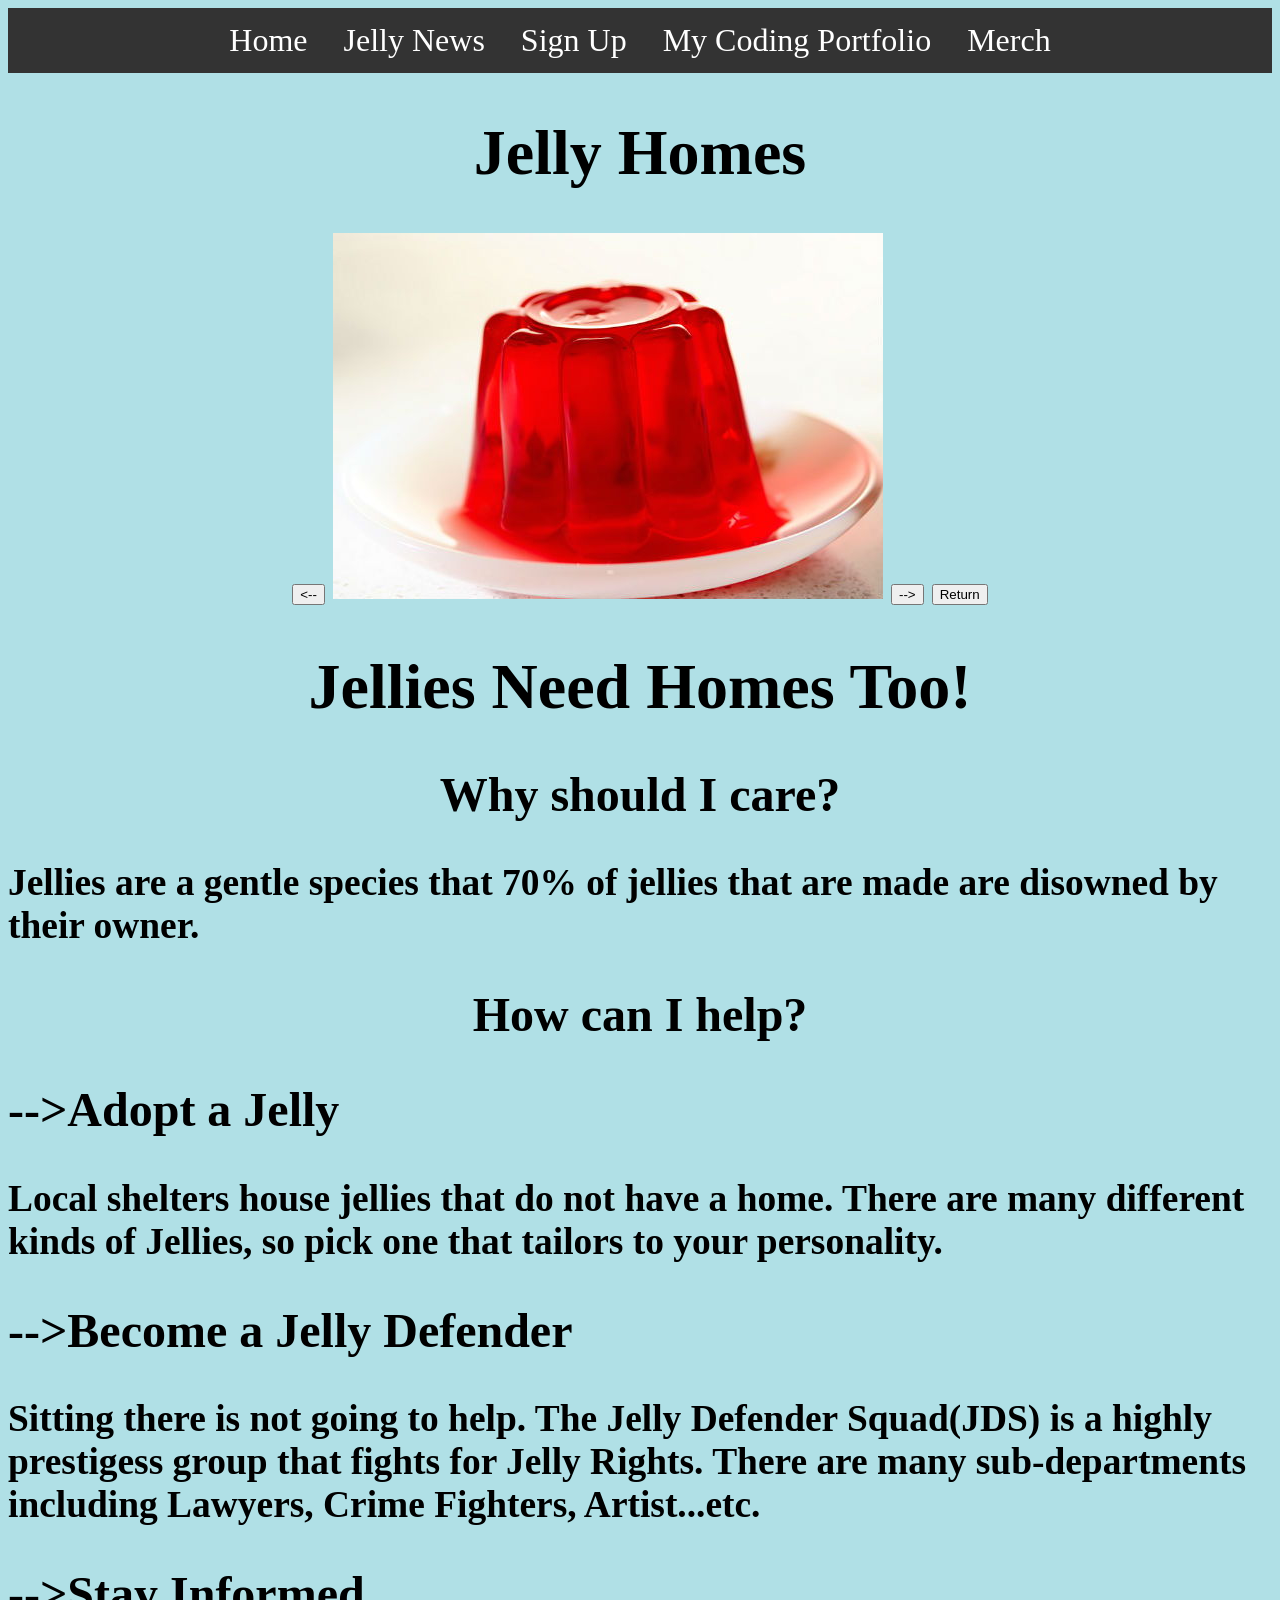
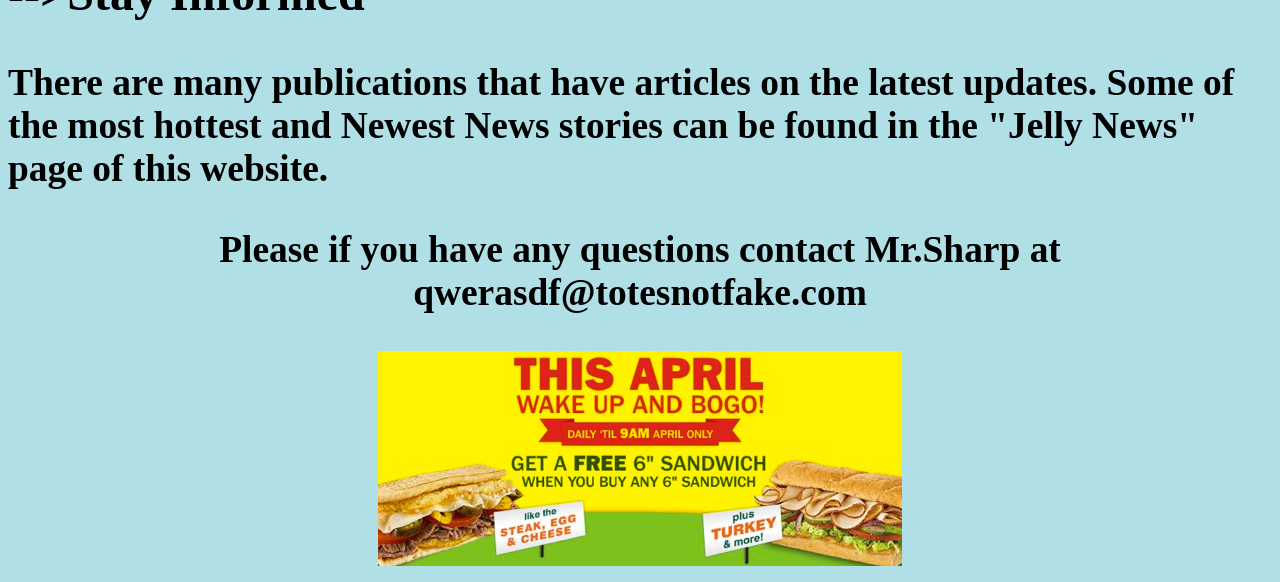
<file: index.html>
<!DOCTYPE html>

<!-- This the stuff on the HEAD of webpage -->
<head><center>
	
	<!--link to CSS style code -->
	<link rel = "stylesheet" type = "text/css" href = "CssStyle_index.css" />
	
	<!-- Navagation Bar is HERE -->
	<div class = "scrollmenu">
  		<a href = "index.html">Home</a>
  		<a href = "Jelly_News.html">Jelly News</a>
  		<a href = "Sign_Up.html">Sign Up</a>
		<a href = "My_Coding_Portfolio.html">My Coding Portfolio</a>
		<a href = "Merch.html">Merch</a>
	</div>
	
	<!-- This the stuff on the HEAD of webpage(like actually) -->
	<title>Website Thingamajig</title>
	
	<h1 style = "font-family:Verdana;">Jelly Homes</h1>

		<!-- Image/Button JavaScript Thing -->
		<button onclick = "document.getElementById('myImage').src='jello_fam.jpg'"><--</button>

		<img id = "myImage" src = "jelly.jpg" alt = "Jelly">

		<button onclick = "document.getElementById('myImage').src='Jello_Pride.jpg'">--></button>

		<button onclick = "document.getElementById('myImage').src='Jelly.jpg'">Return</button>
	
</center></head>

<!-- This the stuff on the BODY of webpage -->
<body>
	<body style = "background-color:powderblue;">

	<center><h1 style = "font-family:Verdana;">Jellies Need Homes Too!</h1></center>

	<center><h2 style = "font-family:Verdana;">Why should I care?</h2></center>
	<h3 style = "font-family:Trebuchet MS;">Jellies are a gentle species that 70% of jellies that are made are disowned by their owner.</h3>

	<center><h2 style = "font-family:Verdana;">How can I help?</h2></center>

	<h2 style = "font-family:Verdana;">-->Adopt a Jelly</h2>
	<h3 style = "font-family:Trebuchet MS;">Local shelters house jellies that do not have a home. There are many different kinds of Jellies, so pick one that tailors to your personality.</h3>
	<h2 style = "font-family:Verdana;">-->Become a Jelly Defender</h2>
	<h3 style = "font-family:Trebuchet MS;">Sitting there is not going to help. The Jelly Defender Squad(JDS) is a highly prestigess group that fights for Jelly Rights. There are many sub-departments including Lawyers, Crime Fighters, Artist...etc.</h3>
	<h2 style = "font-family:Verdana;">-->Stay Informed</h2>
	<h3 Trebuchet MS = "font-family:Verdana;">There are many publications that have articles on the latest updates. Some of the most hottest and Newest News stories can be found in the "Jelly News" page of this website.</h3>

	<center><h3 style = "font-family:Trebuchet MS;">Please if you have any questions contact Mr.Sharp at qwerasdf@totesnotfake.com</h3>
	</center>
	<center><img src = "Sandwich_Ad.jpg" alt = "Girl in a jacket">

		<!-- Link to JavaScript File -->
		<script src = "JavaScript_index.js"></script>
</body>

</html>
</file>
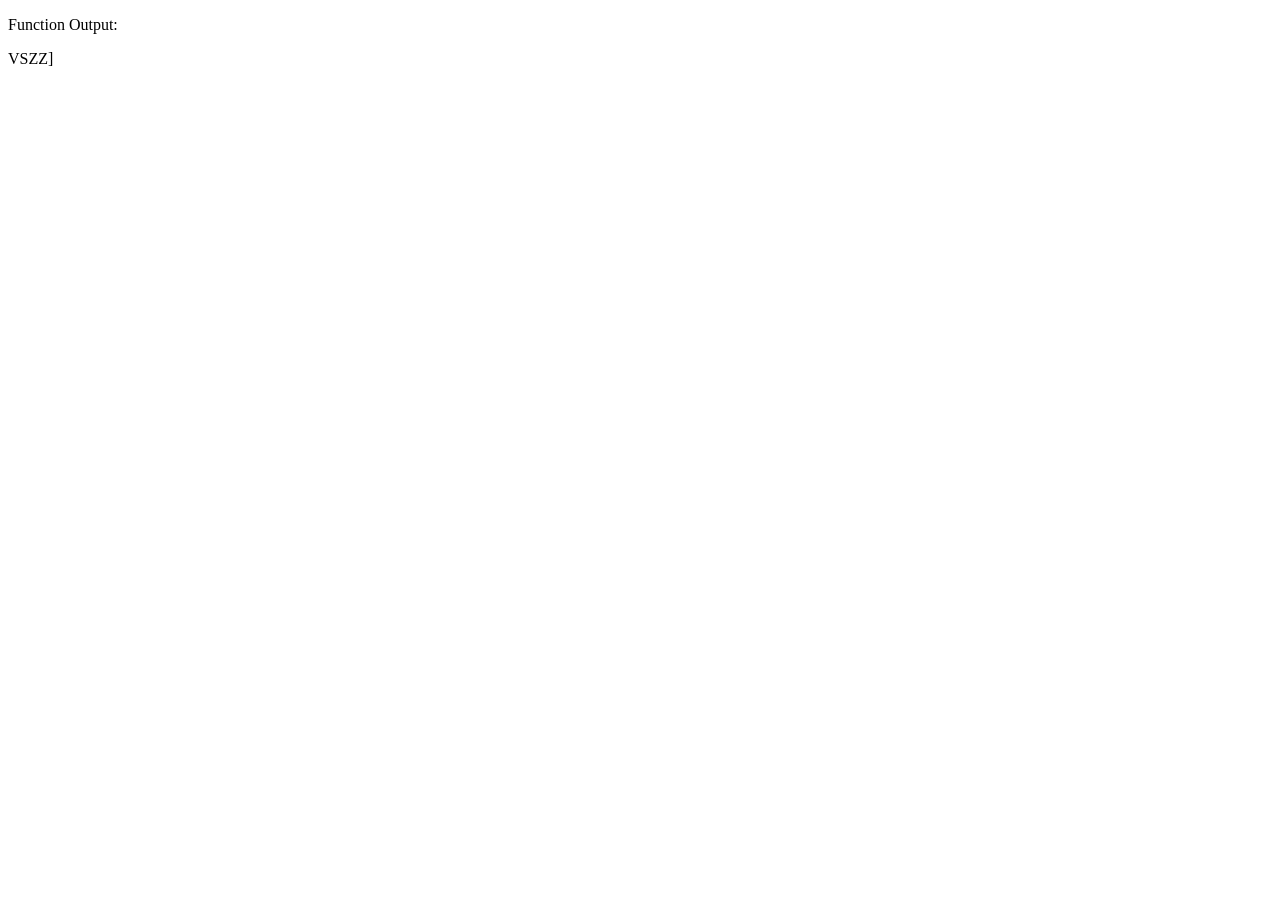
<file: caesarcript.html>
<!DOCTYPE html>

<head>
	<!-- FUNCTION OUTPUT -->
	<p>Function Output: </p>
	<p id = "demo"></p>

</head>

<body>
	<!-- LINK JAVASCRIPT -->
	<script src = "ceaserjava.js"></script>
</body>

</html>
</file>
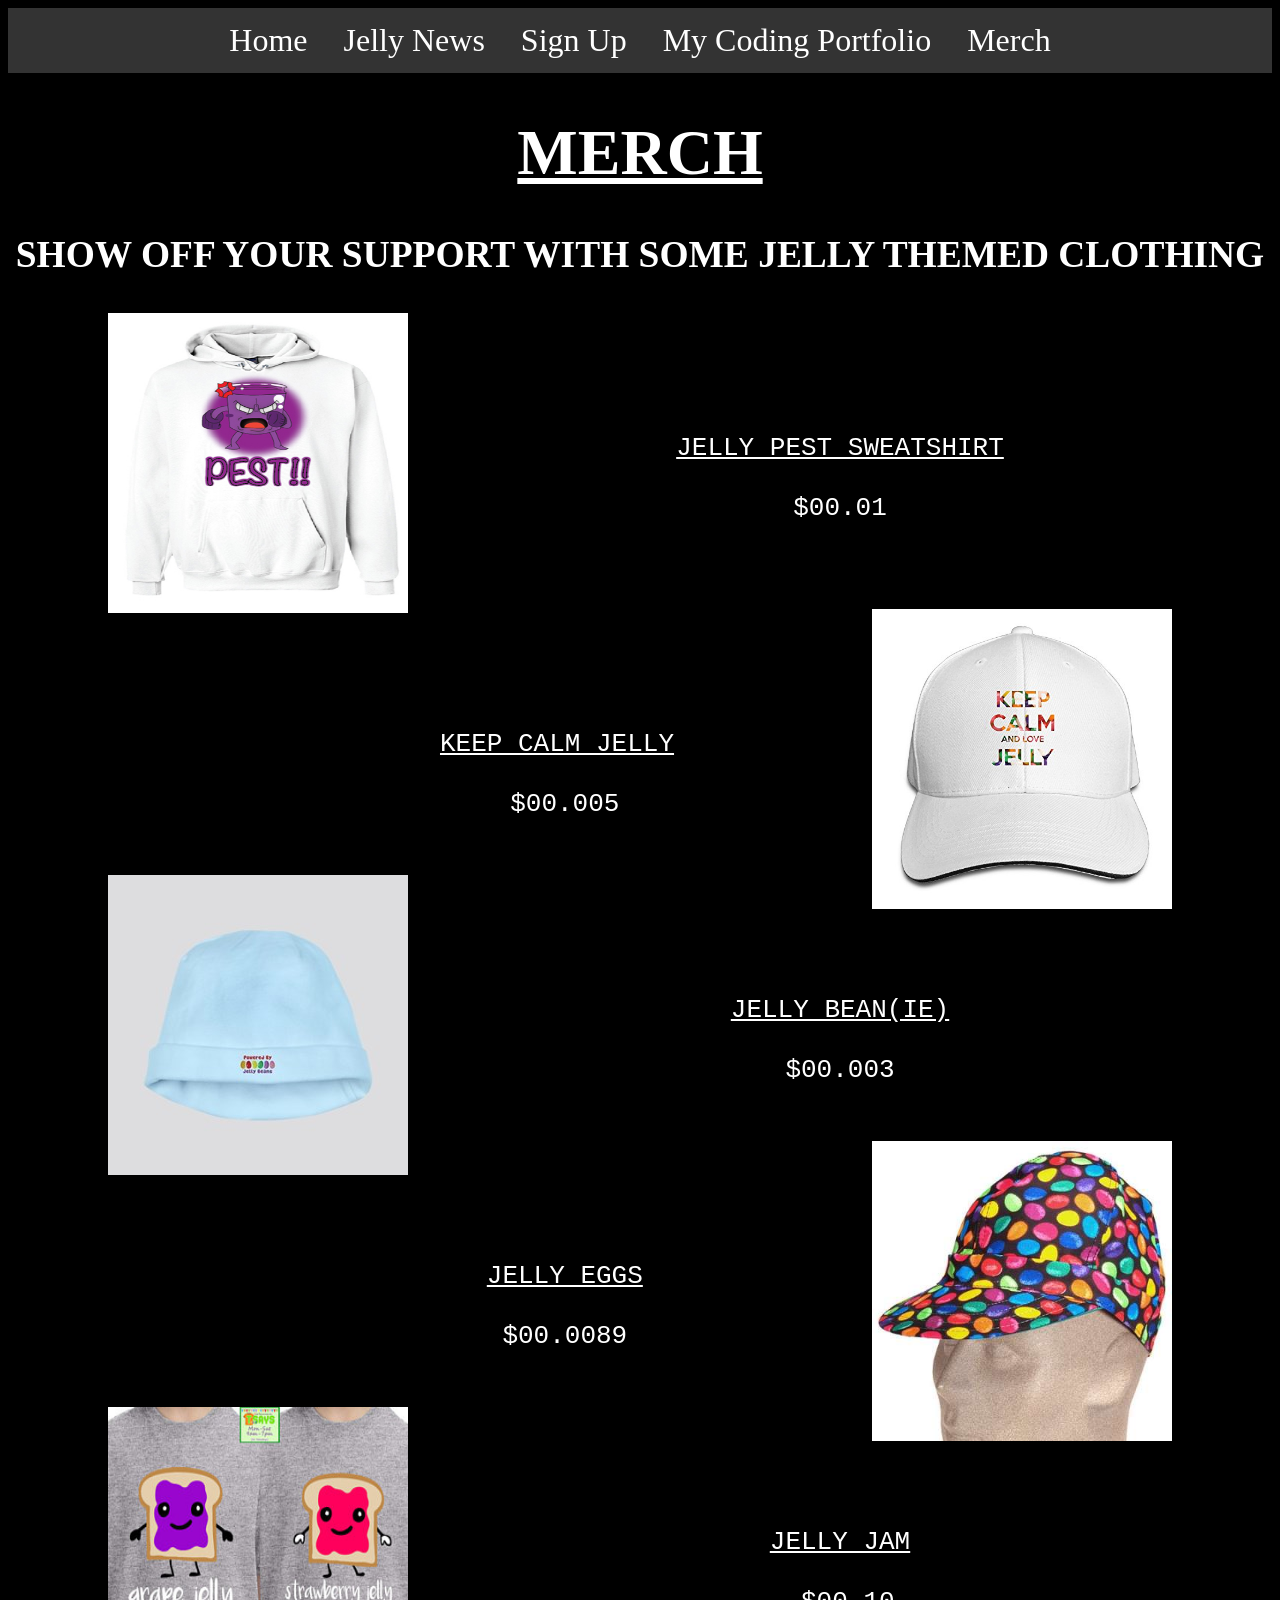
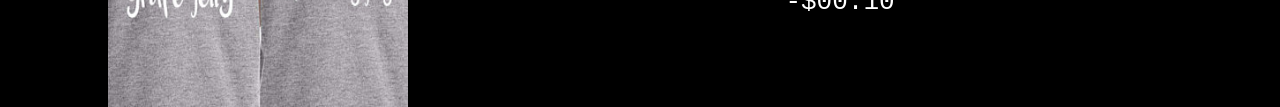
<file: Merch.html>
<!DOCTYPE html>

<head><center>
	
	<!--link to CSS style code -->
	<link rel = "stylesheet" type = "text/css" href = "CssStyle_Merch.css" />
	
	<!-- Navagation Bar is HERE -->
	<div class = "scrollmenu">
  		<a href = "index.html">Home</a>
  		<a href = "Jelly_News.html">Jelly News</a>
  		<a href = "Sign_Up.html">Sign Up</a>
		<a href = "My_Coding_Portfolio.html">My Coding Portfolio</a>
		<a href = "Merch.html">Merch</a>
	</div>

	<!-- Titles/Headers -->
	<title>MERCH</title>

	<h1 style = "color:#ffffff;"><u>MERCH</u></h1>

	<h3 style = "color:#ffffff;">SHOW OFF YOUR SUPPORT WITH SOME JELLY THEMED CLOTHING</h3>

</head></center>

<body><center>

	<!-- Body Text and Images -->
	<pre style = "color:#ffffff;">
		<img class = "jelly_jacket001" src = "Jelly_Jacket001.jpg" alt = "Jelly_Jacket001" style = "float:left; width:300px; height:300px;">
	
	
	
<u>JELLY PEST SWEATSHIRT</u>

$00.01
	
	</pre>

	<pre style = "color:#ffffff;">
		<img class = "Jelly_Hat001" src = "Jelly_Hat001.jpg" alt = "Jelly_Hat001" style = "float:right; width:300px; height:300px;">
	
	
	
		<U>KEEP CALM JELLY</U> 

		$00.005
	</pre>

	<pre style = "color:#ffffff;">
		<img class = "Jelly_Hat002" src = "Jelly_Hat002.jpg" alt = "Jelly_Hat002" style = "float:left; width:300px; height:300px;">
	
	
	
<u>JELLY BEAN(IE)</u>

$00.003
	</pre>

	<pre style = "color:#ffffff;">
		<img class = "Jelly_Hat003" src = "Jelly_Hat003.jpg" alt = "Jelly_Hat003" style = "float:right; width:300px; height:300px;">
	
	
	
		<u>JELLY EGGS</u>

		$00.0089
	</pre>

	<pre style = "color:#ffffff;">
		<img class = "Jelly_Shirt003" src = "Jelly_Shirt003.jpg" alt = "Jelly_Shirt003" style = "float:left; width:300px; height:300px;">
	
	
	
<u>JELLY JAM</u>

-$00.10
	</pre>

</body></center>

</html>
</file>
<file: CssStyle_index.css>
/*Changes the size of font to entire page*/
body{
	font-size: xx-large;
}

/*Navigation Bar Design*/
div.scrollmenu {
    background-color: #333;
    overflow: auto;
    white-space: nowrap;
}

div.scrollmenu a {
    display: inline-block;
    color: white;
    text-align: center;
    padding: 14px;
    text-decoration: none;
}

div.scrollmenu a:hover {
    background-color: #777;
}
</file>
<file: CssStyle_Merch.css>
body {
    		background-color: black;
    		font-size: xx-large;
}

div.scrollmenu {
    background-color: #333;
    overflow: auto;
    white-space: nowrap;
}

/*Navigation Bar Code*/
div.scrollmenu a {
    display: inline-block;
    color: white;
    text-align: center;
    padding: 14px;
    text-decoration: none;
}

div.scrollmenu a:hover {
    background-color: #777;
}

/*Code for Padding the Images*/
.jelly_jacket001{
	padding-left: 100px;
}
.Jelly_Hat001{
	padding-right: 100px;
}
.Jelly_Hat002{
	padding-left: 100px;
}
.Jelly_Hat003{
	padding-right: 100px;
}
.Jelly_Shirt003{
	padding-left: 100px;
}
</file>
